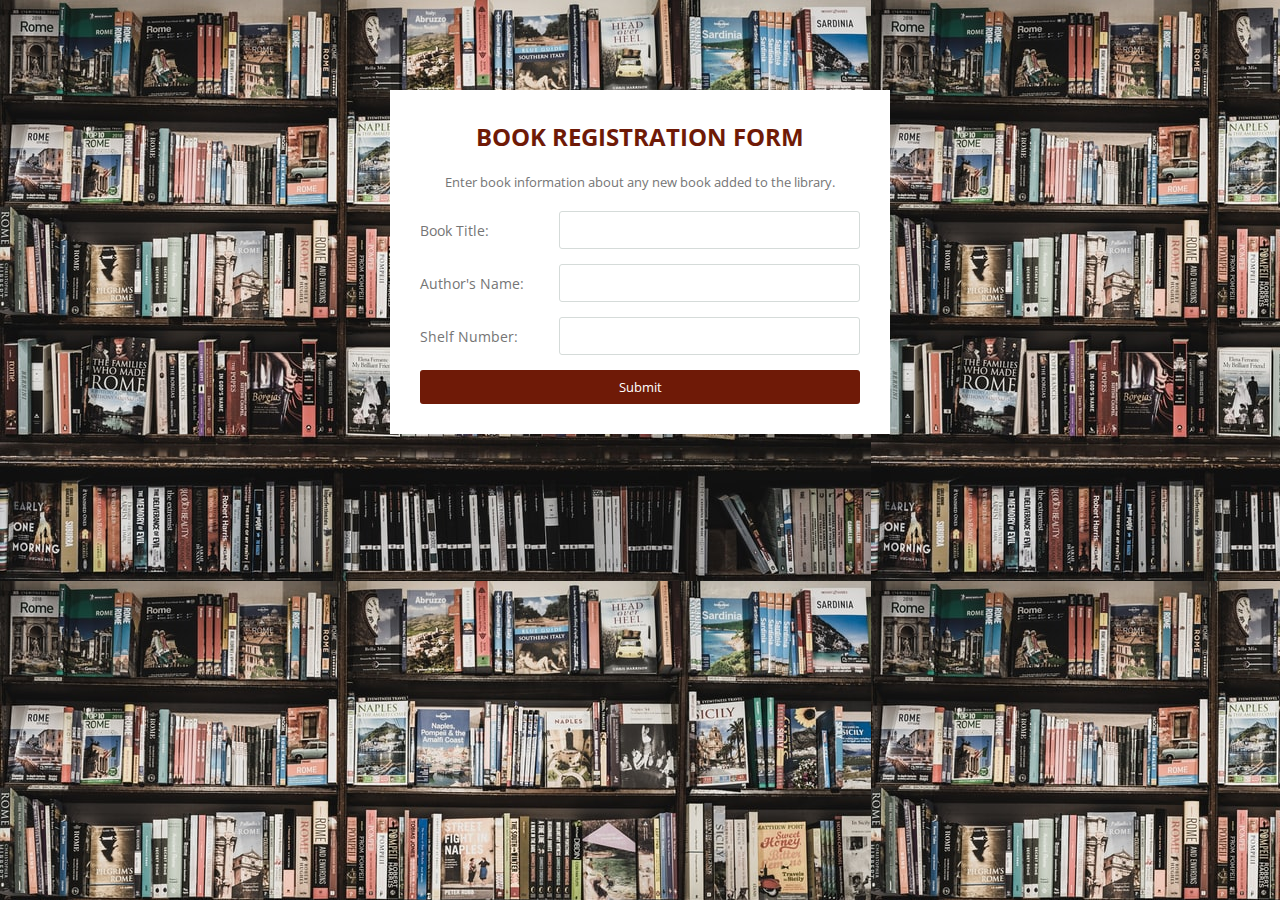
<file: login.html>
<!DOCTYPE html>
<!--[if lt IE 7]>      <html class="no-js lt-ie9 lt-ie8 lt-ie7"> <![endif]-->
<!--[if IE 7]>         <html class="no-js lt-ie9 lt-ie8"> <![endif]-->
<!--[if IE 8]>         <html class="no-js lt-ie9"> <![endif]-->
<!--[if gt IE 8]>      <html class="no-js"> <!--<![endif]-->
<html>
  <head>
    <meta charset="utf-8" />
    <meta http-equiv="X-UA-Compatible" content="IE=edge" />
    <title>Survey Form</title>
    <meta name="description" content="Survey Form for my design basics" />
    <meta name="viewport" content="width=device-width, initial-scale=1" />
    <link rel="stylesheet" href="styles.css" />
  </head>
  <body>
    <div class="wrapper">
      <h1 id="title">Book Registration Form</h1>
      <p id="description">
        Enter book information about any new book added to the library.
      </p>
      <!-- TODO Update the action and method when I create my database -->
      <form action="#" id="registration-form">
        <div class="input_field">
          <label for="booktitle" id="title-label">Book Title:</label>
          <input type="text" id="book" required/>
        </div>
        <!-- an email that is not formatted correctly, I will see an HTML5 validation error. -->
        <div class="input_field">
          <label for="author" id="author-label">Author's Name:</label>
          <input type="text" id="author" required/>
        </div>
        <div class="input_field">
          <label for="shelf" id="shelf-label">Shelf Number:</label>
          <input type="text" id="shelf" required/>
        </div>
        <div class="inputfield">
            <input type="submit" value="Submit" class="btn" id="submit">
        </div>
      </form>
    </div>
  </body>
</html>
</file>
<file: styles.css>
@import url('https://fonts.googleapis.com/css2?family=Open+Sans:wght@400;600;700&display=swap');

:root{
    --accent: #6f1a07;
    --accentHover: #99240A;
    --dark: #0000;
    --light: #EDE3E9;
    --transition: all 0.3s ease 0s;
}

*{
    margin: 0;
    padding: 0;
    box-sizing: border-box;
    font-family: 'Open Sans', sans-serif;
}

html, body{
    height: 100%;
    overflow: auto;
}

body{
    /* background: var(--accent); */
    background-image: url("images/background2.jpeg");
    padding: 0 10px;
}

.wrapper{
    max-width: 500px;
    width: 100%;
    background: #fff;
    margin: 90px auto;
    padding: 30px;
    box-shadow: 1px, 1px, 2px rgba(0,0,0,0.125);
}

.wrapper #title{
    font-size: 24px;
    font-weight: 700;
    margin-bottom: 20px;
    color: var(--accent);
    text-transform: uppercase;
    text-align: center;
}

.wrapper #title-login{
    font-size: 24px;
    font-weight: 700;
    margin-bottom: 35px;
    color: var(--accent);
    text-transform: uppercase;
    text-align: center;
}

.wrapper p{
    color: #757575;
    font-size: 13px;
    text-align: center;
    margin-bottom: 20px;
}

.wrapper form{
    width: 100%;
}

.wrapper form .input_field{
    margin-bottom: 15px;
    display: flex;
    align-items: center;
} 

.wrapper form .input_field label{
    width: 200px;
    color: #757575;
    margin-right: 5px;
    font-size: 14px;
}

.wrapper form .input_field input,
.wrapper form .input_field textarea {
    width: 100%;
    outline: none;
    border: 1px solid #d5dbd9;
    font-size: 15px;
    padding: 8px 10px;
    border-radius: 3px;
    transition: var(--transition);
}

.wrapper form .input_field textarea {
    resize: none;
    height: 125px;
}

wrapper form .input_field input:focus,
wrapper form .input_field textarea:focus{
    border: 1px solid var(--accentHover);
}

.wrapper form .input_field p{
    font-size: 14px;
    color: #757575;
}

.btn{
    width: 100%;
    padding: 8px 10px;
    border: 0;
    background: var(--accent);
    color: #fff;
    cursor: pointer;
    border-radius: 3px;
    outline: none;
}

.wrapper form .input_field:last-child{
    margin-bottom: 0;
}

.btn:hover{
    background: var(--accentHover);
}

.wrapper form #dropdown{
    color: #757575;
    background-color: white;
    width: 90%;
    outline: none;
    border: 1px solid #d5dbd9;
    font-size: 15px;
    padding: 8px 10px;
    border-radius: 3px;
    transition: var(--transition);

}
/* --- Media Querries */

@media (max-width: 420px) {
    .wrapper form .input_field{
        flex-direction: column;
        align-items: flex-start;    
    }

    .wrapper form .input_field label{
        margin-bottom: 5px;
    }
    
}
</file>
